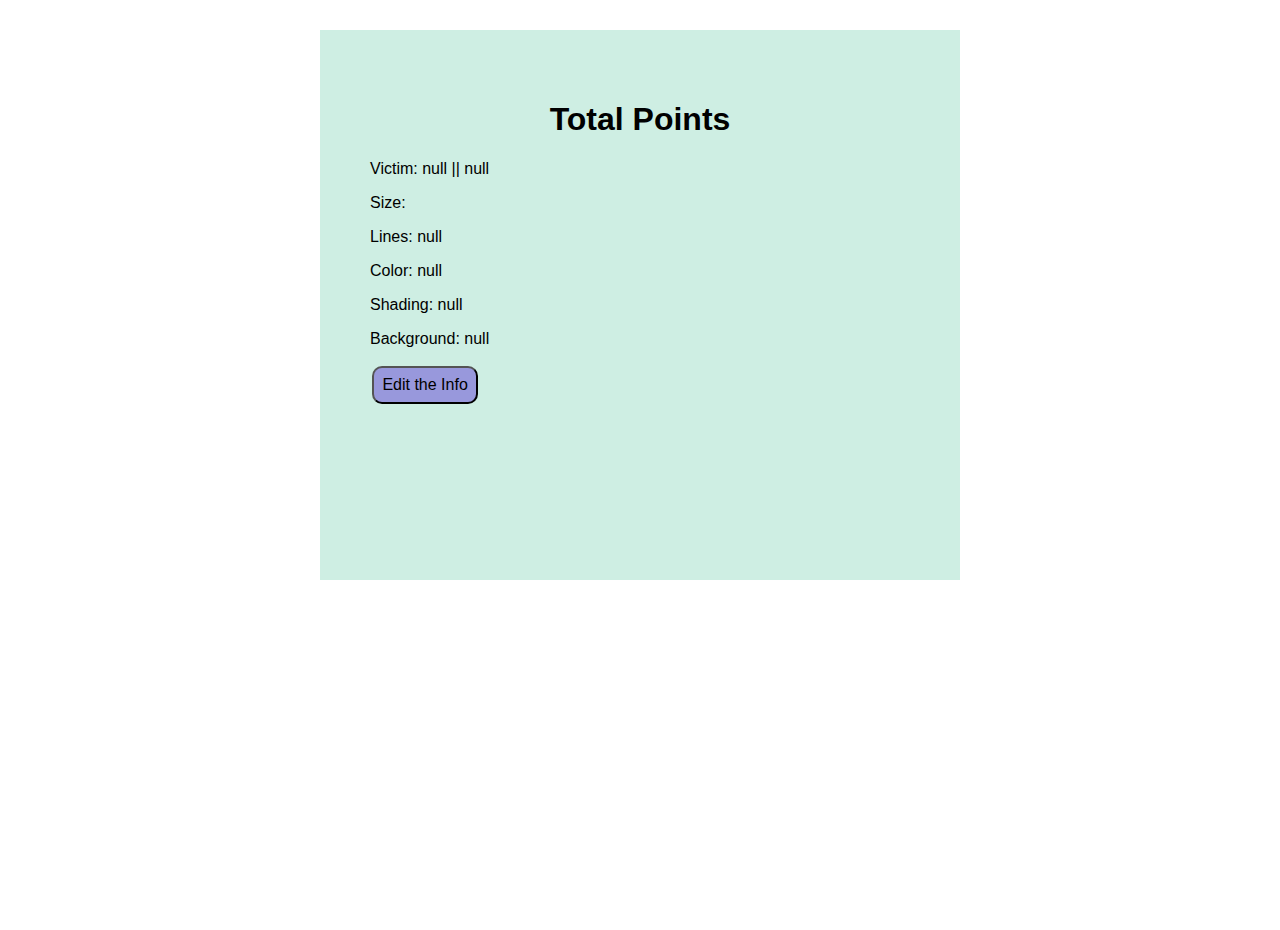
<file: results.html>
<!DOCTYPE html>
<html lang="en">
<head>
    <meta charset="UTF-8">
    <meta name="viewport" content="width=device-width, initial-scale=1.0">
    <title>Results Page</title>
    <link rel="stylesheet" href="main.css" type="text/css">
    <script src="script.js" defer></script>
    <title>Point Calculator</title>
</head>
<body>
    <main>
        <h1>Total Points</h1>
        <div>
            <h2 id="totalPoints"></h2>
            <p id="Info"></p>
            <p id="victimInfo"></p>
            <p id="sizeInfo"></p>
            <p id="lineInfo"></p>
            <p id="colorInfo"></p>
            <p id="shadeInfo"></p>
            <p id="backInfo"></p>


        </div>
        <button id="historyButton" onclick="history.back()">Edit the Info</button>
    </main>


    
</body>
</html>
</file>
<file: main.css>
html,
body {
    margin: 0;
    padding: 0;
}

header {
    text-align: center;
}

body {
    font-family: 'Arial';
    min-height: 100vmin;
}

nav {
    background-color: rgb(206, 238, 227);
    padding: 20px;
    border-bottom: 5px solid white;
    text-align: center;
    font-size: 2em;
    color: rgb(43, 117, 119);
}

main {
    margin: 30px 25%;
    padding: 50px;
    background-color: rgb(206, 238, 227);
    min-height: 50vh;
}

footer {
    text-align: center;
    background-color: rgb(206, 238, 227);
    padding: 20px;
    border-top: 5px solid white;
}

h1 {
    text-align: center;
}

h5 {
    color: #777;
}

input,
select {
    width: 100%;
    display: inline-block;
}

legend {
    font-weight: bold;
}

fieldset {
    margin: 20px 0;
}

input[type='submit'] {
    font-size: 1.5em;
}

input[type='radio'],
input[type='checkbox'],
label {
    width: auto;
}

.mini-image {
    height: auto;
    width: 100%;
}

.required-field {
    color: red;
}

.resultsBox {
    border-radius: 25px;
    border: .15em solid green;
    margin: 1em;
    padding: .5em;
}

/* .buttons {

} */

/* .buttons {
    display: flex;
    justify-content: center;
    align-items: center;
} */

#submitButton {
    border-radius: 10px;
    margin: .15em;
    padding: .5em;
    background-color: rgb(53, 172, 53);
}

#submitButton:hover {
    background: linear-gradient(to bottom left, rgb(54, 196, 54), rgb(77, 241, 77));
  }

#resetButton {
    border-radius: 10px;
    margin: .15em;
    padding: .5em;
    background-color: rgb(206, 95, 95);
}

#resetButton:hover {
    background: linear-gradient(to bottom left, rgb(232, 78, 78), rgb(243, 44, 44));
  }

  #historyButton {
    border-radius: 10px;
    margin: .15em;
    padding: .5em;
    background-color: rgb(152, 152, 220);
    font-size: 1em;
  }

  #historyButton:hover {
    background: linear-gradient(to bottom left, rgb(141, 141, 239), rgb(76, 76, 185));
  }

  #newCharacter {
      border: 2px solid gray;

  }

  #removeButton {
    border-radius: 10px;
    margin: .1em;
    padding: .1em;
    width: 10em;
    background-color: rgb(206, 95, 95);
  }

  #removeButton:hover {
    background: linear-gradient(to bottom left, rgb(232, 78, 78), rgb(243, 44, 44));
  }

  #addButton {
    border-radius: 10px;
    margin: .1em;
    padding: .1em;
    width: 12em;
  }
</file>
